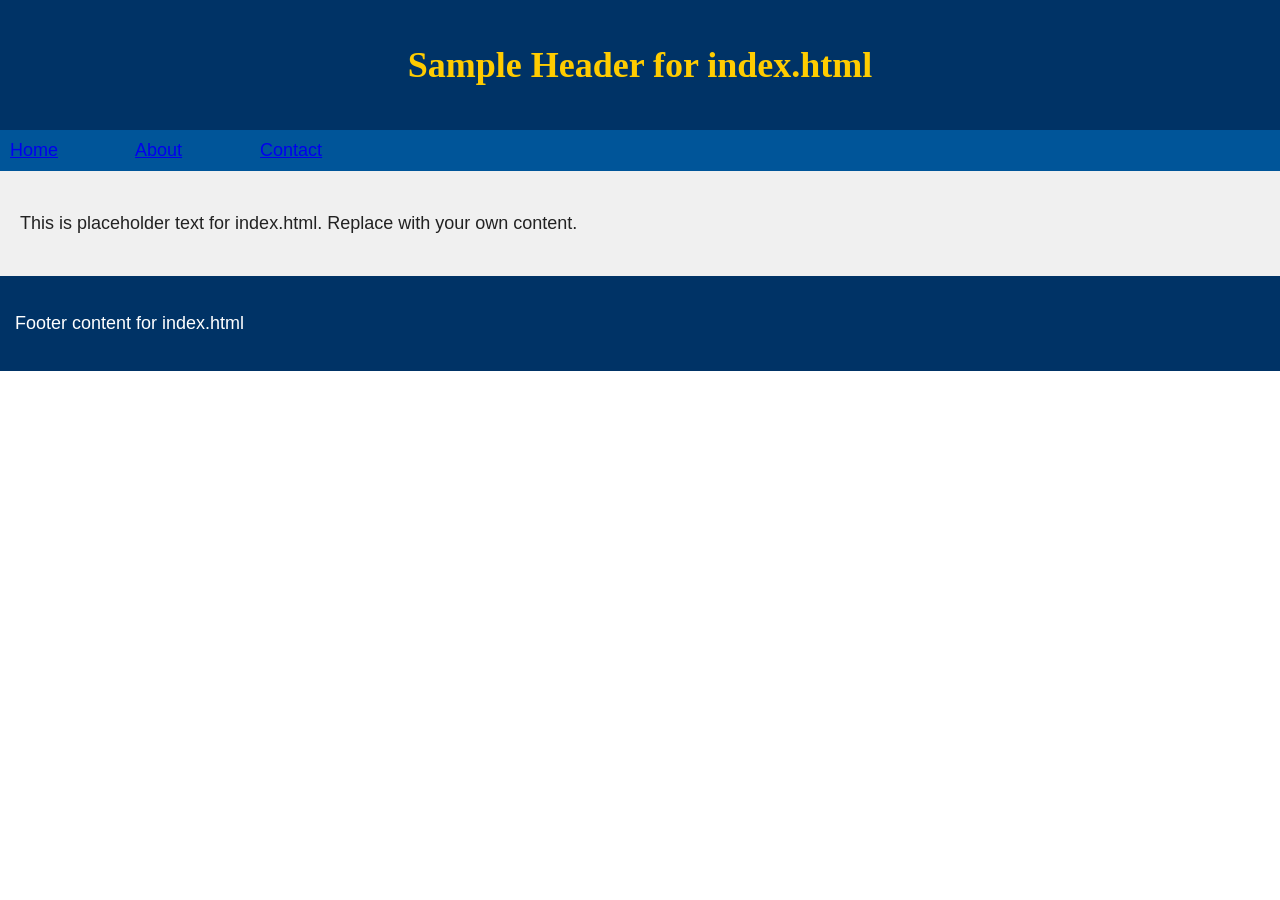
<file: index.html>
<!DOCTYPE html>
<html lang="en">
<head>
    <meta charset="UTF-8">
    <title>index.html</title>
    <link rel="stylesheet" href="css/style.css">
</head>
<body>

<header>
    <h1>Sample Header for index.html</h1>
</header>

<nav>
    <ul>
        <li><a href="index.html">Home</a></li>
        <li><a href="about.html">About</a></li>
        <li><a href="contact.html">Contact</a></li>
    </ul>
</nav>

<main>
    <p>This is placeholder text for index.html. Replace with your own content.</p>
</main>

<footer>
    <p>Footer content for index.html</p>
</footer>

</body>
</html>
</file>
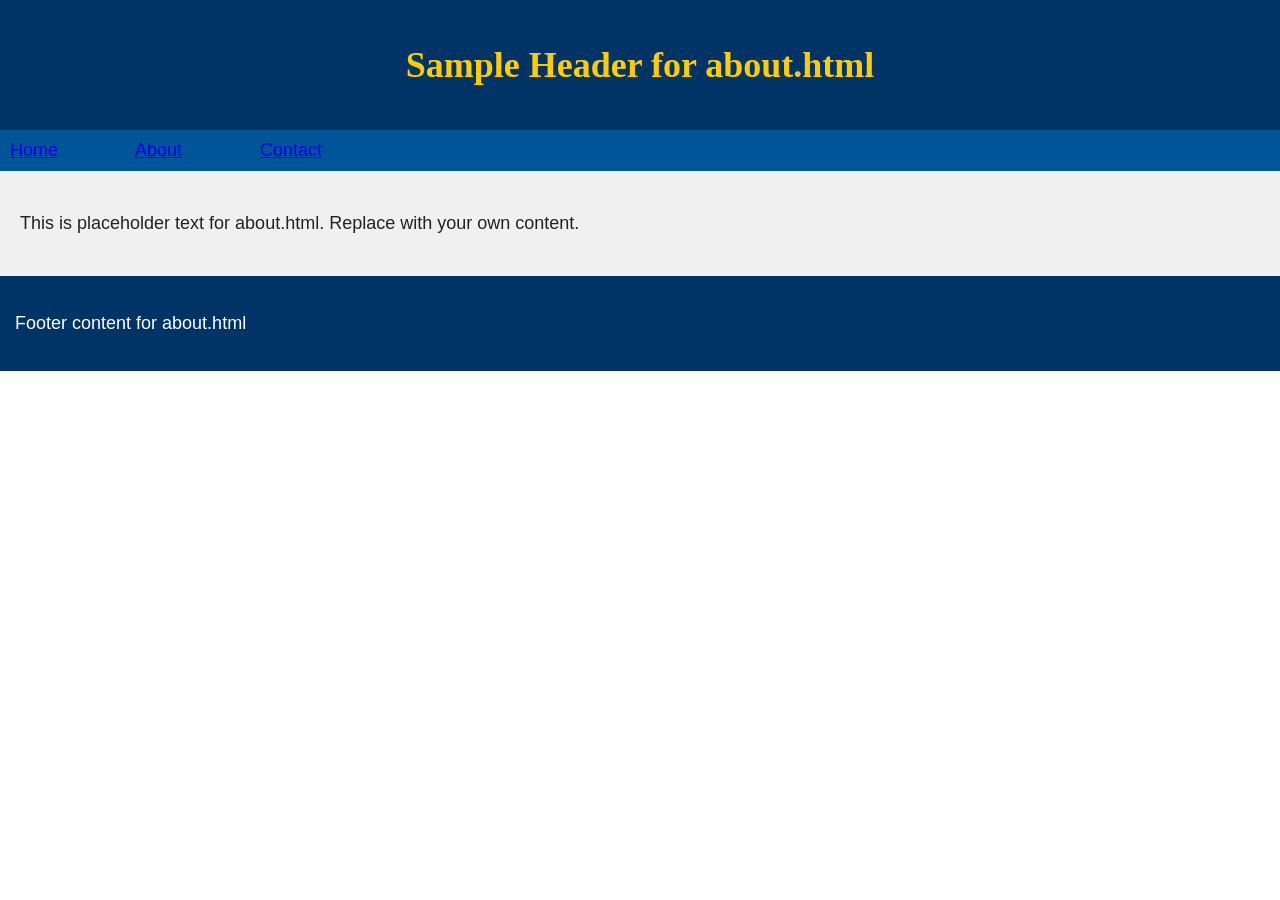
<file: about.html>
<!DOCTYPE html>
<html lang="en">
<head>
    <meta charset="UTF-8">
    <title>about.html</title>
    <link rel="stylesheet" href="css/style.css">
</head>
<body>

<header>
    <h1>Sample Header for about.html</h1>
</header>

<nav>
    <ul>
        <li><a href="index.html">Home</a></li>
        <li><a href="about.html">About</a></li>
        <li><a href="contact.html">Contact</a></li>
    </ul>
</nav>

<main>
    <p>This is placeholder text for about.html. Replace with your own content.</p>
</main>

<footer>
    <p>Footer content for about.html</p>
</footer>

</body>
</html>
</file>
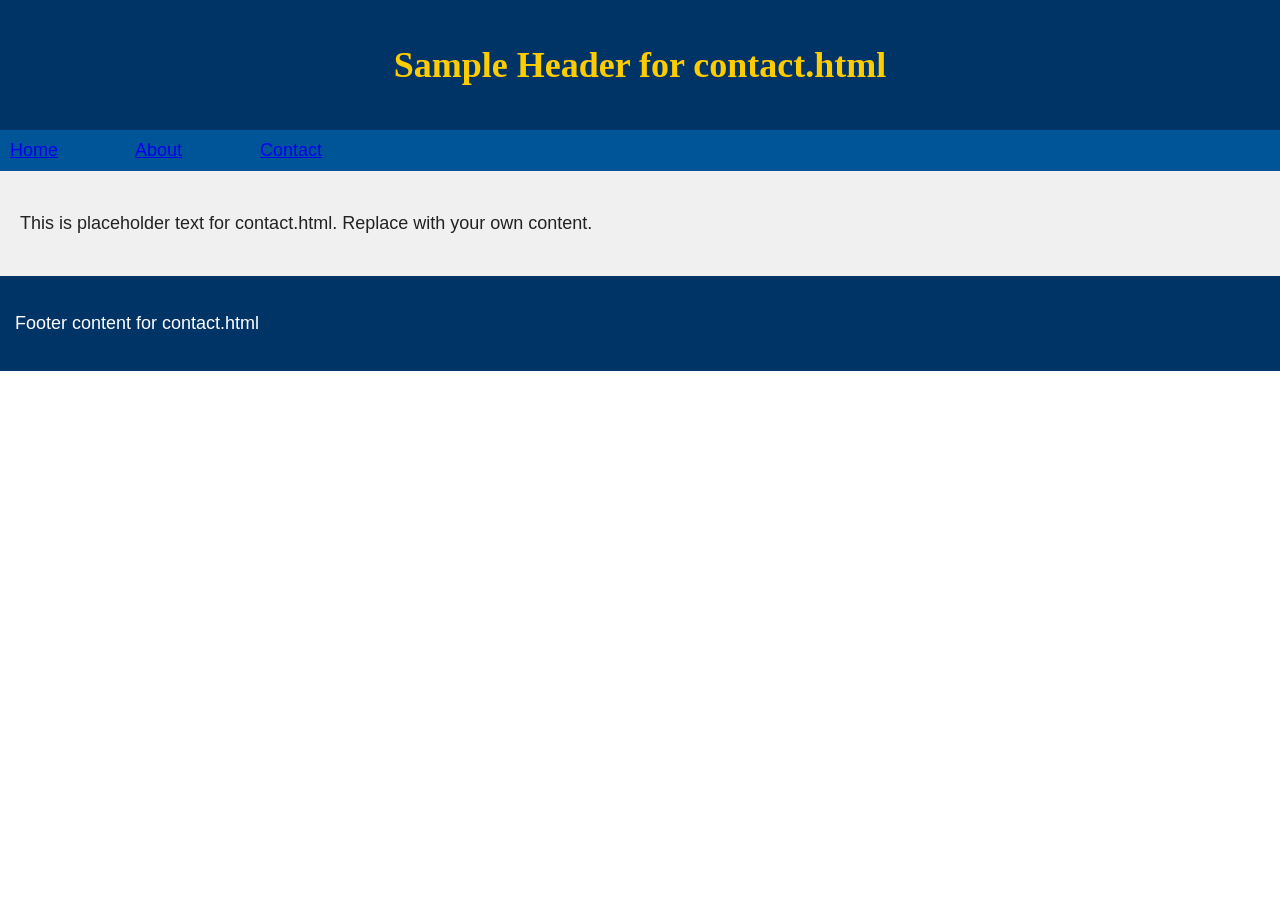
<file: contact.html>
<!DOCTYPE html>
<html lang="en">
<head>
    <meta charset="UTF-8">
    <title>contact.html</title>
    <link rel="stylesheet" href="css/style.css">
</head>
<body>

<header>
    <h1>Sample Header for contact.html</h1>
</header>

<nav>
    <ul>
        <li><a href="index.html">Home</a></li>
        <li><a href="about.html">About</a></li>
        <li><a href="contact.html">Contact</a></li>
    </ul>
</nav>

<main>
    <p>This is placeholder text for contact.html. Replace with your own content.</p>
</main>

<footer>
    <p>Footer content for contact.html</p>
</footer>

</body>
</html>
</file>
<file: css/style.css>
/* ------------------------------ */
/* BASIC REQUIRED STYLES          */
/* ------------------------------ */

/* BODY */
body {
    font-family: Arial, sans-serif;
    font-size: 18px;
    margin: 0;
    background-color: #ffffff;
    color: #222;
}

/* HEADER */
header {
    background-color: #003366;
    color: white;
    padding: 20px;
}

/* NAV */
nav {
    background-color: #005599;
    padding: 10px;
}

nav ul {
    padding: 0;
    margin: 0;
}

nav li {
    display: inline-block;
    width: 120px;
}

/* MAIN */
main {
    background-color: #f0f0f0;
    font-size: 18px;
    padding: 20px;
}

/* FOOTER */
footer {
    background-color: #003366;
    color: white;
    padding: 15px;
}

/* HEADINGS */
h1 {
    text-align: center;
    font-family: Georgia, serif;
    color: #ffcc00;
}

/* PARAGRAPHS */
p {
    line-height: 1.6;
}
</file>
